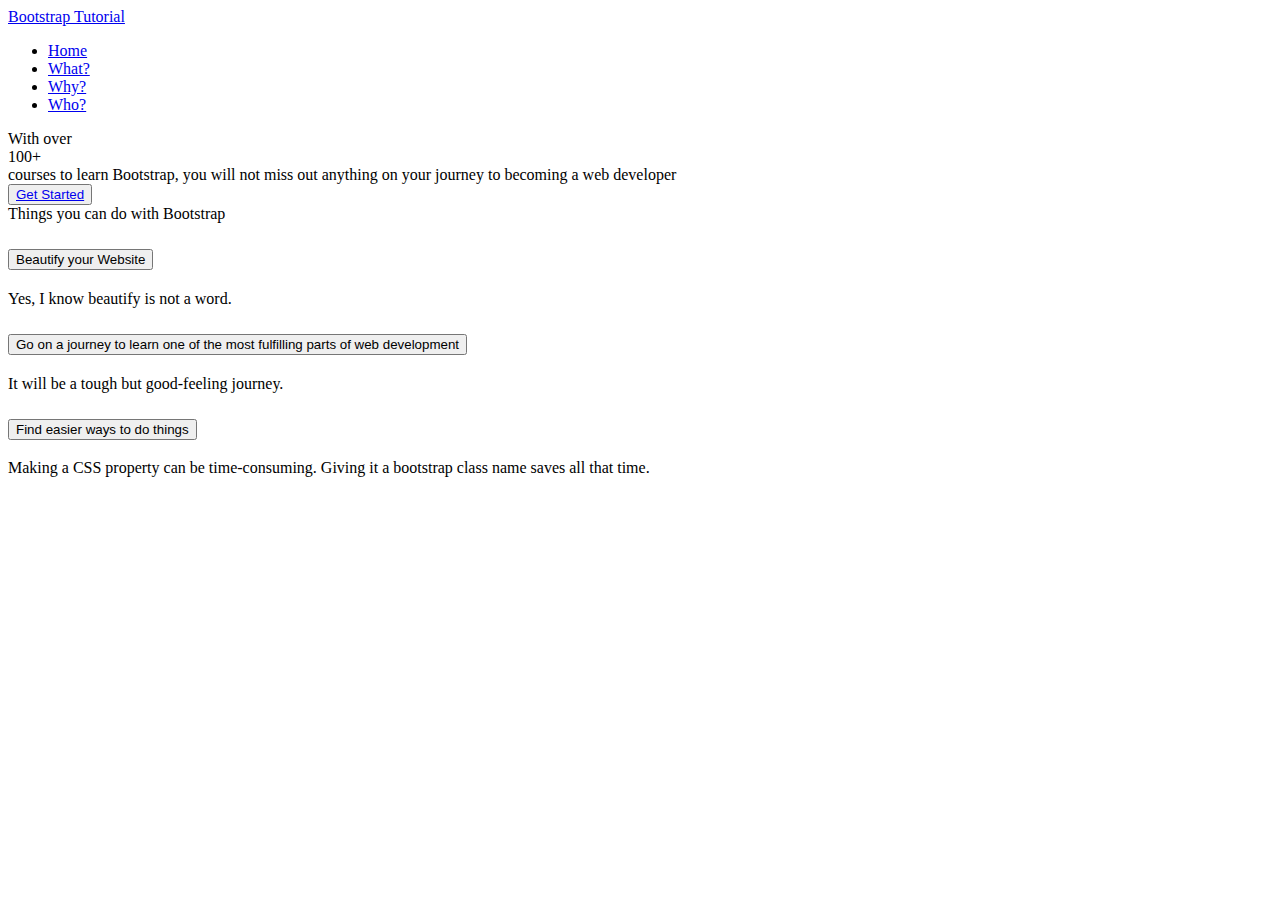
<file: Bootstrap Assignment/index.html>
<!doctype html> 
<html lang="en">
    <head>
        <meta charset="utf-8">
        <meta name="viewport" content="width=device-width, initial-scale=1">
        <link href="https://cdn.jsdelivr.net/npm/bootstrap@5.3.1/dist/css/bootstrap.min.css"
rel="stylesheet" integrity="sha384-4bw+/aepP/YC94hEpVNVgiZdgIC5+VKNBQNGCHeKRQN+PtmoHDEXuppvnDJzQIu9"
crossorigin="anonymous">
        <script src="https://cdn.jsdelivr.net/npm/bootstrap@5.3.1/dist/js/bootstrap.bundle.min.js"
integrity="sha384-HwwvtgBNo3bZJJLYd8oVXjrBZt8cqVSpeBNS5n7C8IVInixGAoxmnlMuBnhbgrkm"
crossorigin="anonymous"></script>
        <title>Form</title> 
    </head>



    <body class="bg-dark">

        <nav class="navbar ps-3 navbar-expand navbar-dark bg-dark">
            <a class="navbar-brand" href="#">Bootstrap Tutorial</a>
            <ul class="navbar-nav">
                <li class="navbar-item">
                    <a class="nav-link active"  href="#">Home</a>
                </li>
                <li class="navbar-item">
                    <a class="nav-link"  href="#">What?</a>
                </li>
                <li class="navbar-item">
                    <a class="nav-link"  href="#">Why?</a>
                </li>
                <li class="navbar-item">
                    <a class="nav-link"  href="#">Who?</a>
                </li>
            </ul>
        </nav>
        <section class="bg-danger text-white display-6 px-5"> <div class="justify-content-start p-3">
            <text>With over <br><div class="display-1"> 100+ </div> courses to learn Bootstrap, you will not miss out anything on your journey to becoming a web developer</text>
            </div>
        </section>
        <section class="bg-dark">
            <div class="d-flex justify-content-center py-3">
            <button class="bg-warning"><a href="#" class="text-decoration-none text-danger display-6">Get Started</a></button> </div>
        </section>
        <section class="bg-info pt-5 pb-4">
            <text class="display-5 d-flex justify-content-center text-decoration-underline">Things you can do with Bootstrap</text>
            <div class="accordion px-3 pt-4" id="accordionExample">
                <div class="accordion-item">
                    <h2 class="accordion-header">
                    <button class="accordion-button" type="button" data-bs-toggle="collapse" data-bs-target="#collapseOne">
                        Beautify your Website
                    </button>
                    </h2>
                    <div id="collapseOne" class="accordion-collapse collapse" data-bs-parent="#accordionExample">
                        <div class="accordion-body bg-danger text-white">
                            Yes, I know beautify is not a word.
                        </div>
                    </div>

                <div class="accordion-item">
                    <h2 class="accordion-header">
                    <button class="accordion-button" type="button" data-bs-toggle="collapse" data-bs-target="#collapseTwo">
                        Go on a journey to learn one of the most fulfilling parts of web development
                    </button>
                    </h2>
                    <div id="collapseTwo" class="accordion-collapse collapse" data-bs-parent="#accordionExample">
                        <div class="accordion-body bg-warning text-danger">
                            It will be a tough but good-feeling journey.
                        </div>
                    </div>
                </div>
                
                <div class="accordion-item">
                    <h2 class="accordion-header">
                    <button class="accordion-button" type="button" data-bs-toggle="collapse" data-bs-target="#collapseThree">
                        Find easier ways to do things
                    </button>
                    </h2>
                    <div id="collapseThree" class="accordion-collapse collapse" data-bs-parent="#accordionExample">
                        <div class="accordion-body bg-black text-white">Making a CSS property can be time-consuming. Giving it a bootstrap class name saves all that time.
                        </div>
                    </div>
                </div>
                </div>
        </section>
    </body>
</html>
</file>
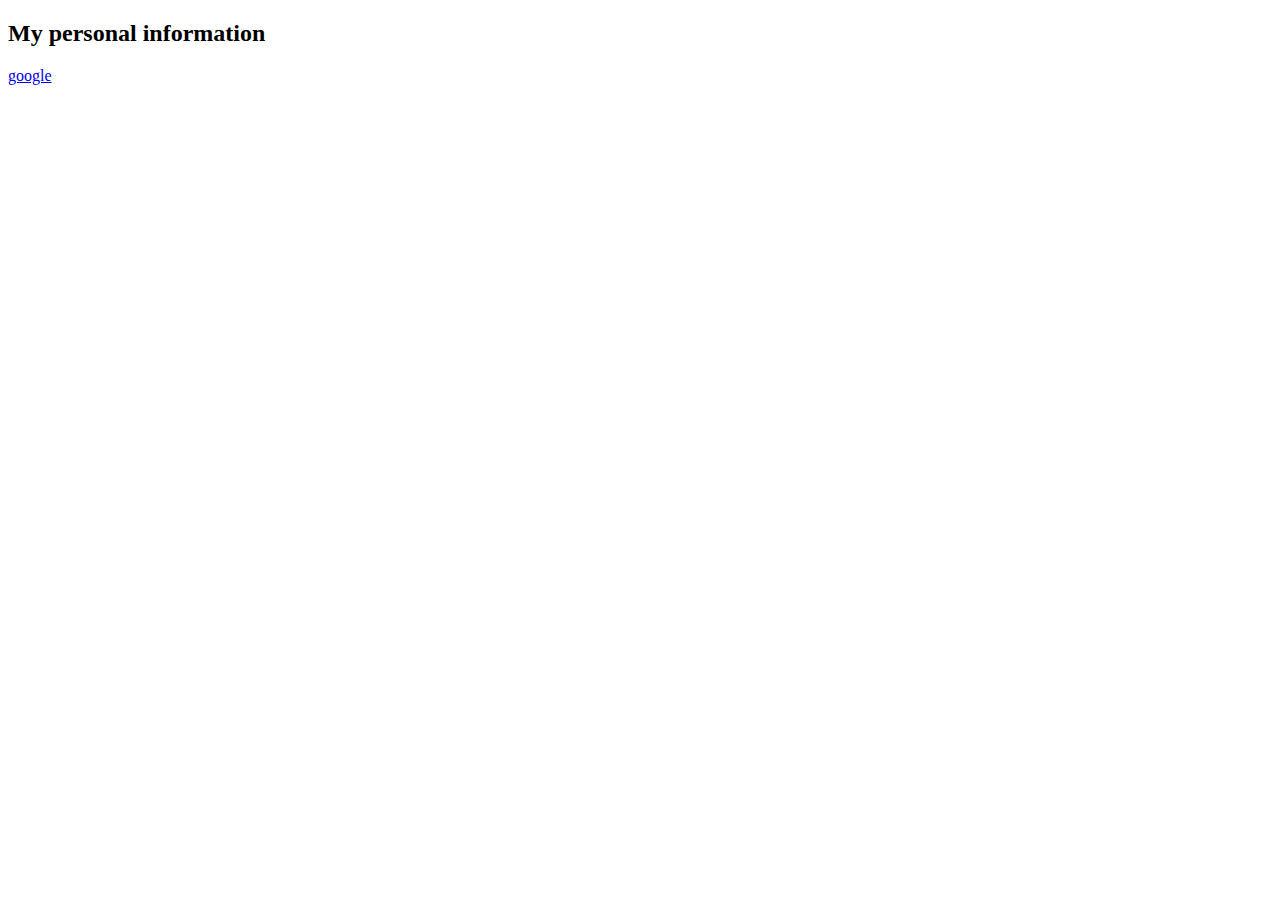
<file: 彭彭教學/HTML,CSS, JS/front-end-beginner/index.html>
<!DOCTYPE html>
<html>
    <link rel="stylesheet" href="style.css">

    <head>
        <meta charset="utf-8">
        <title>My First Page</title>
    </head>
    <body>
       <h2>My personal information</h2>
       <a href="https://www.apple.com">google</a>

    </body>

</html>
</file>
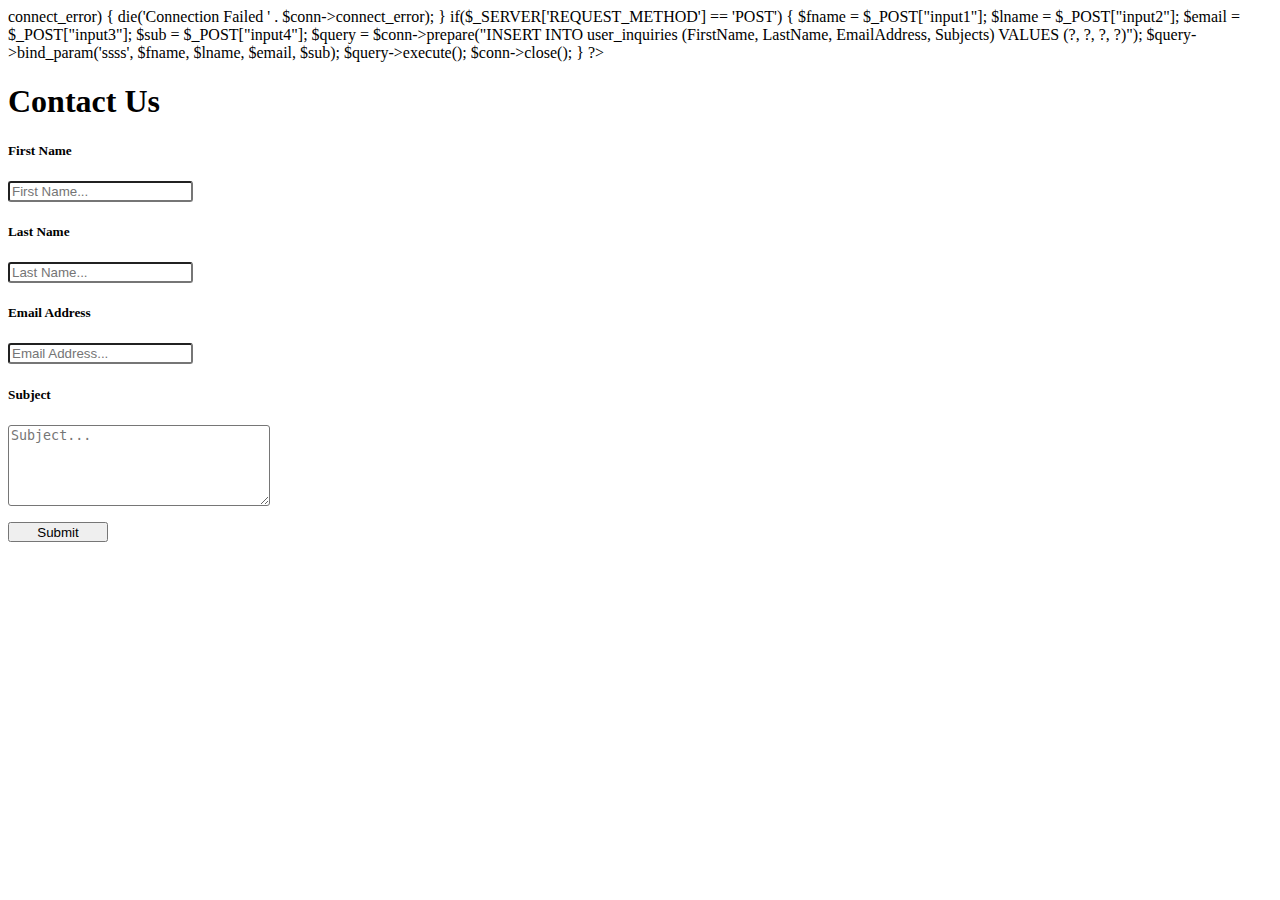
<file: Connecting to a Database/dataForm.html>
<?php
define('DB_HOST', 'localhost'); 
define('DB_USER', 'root'); 
define('DB_PASS', ''); 
define('DB_NAME', 'dataForm');
$conn = new mysqli(DB_HOST, DB_USER, DB_PASS, DB_NAME);
if($conn->connect_error) {
    die('Connection Failed ' . $conn->connect_error);
}
if($_SERVER['REQUEST_METHOD'] == 'POST') 
{
    $fname = $_POST["input1"];
    $lname = $_POST["input2"];
    $email = $_POST["input3"];
    $sub = $_POST["input4"];
    
    $query = $conn->prepare("INSERT INTO user_inquiries (FirstName, LastName, EmailAddress, Subjects) VALUES (?, ?, ?, ?)");

    $query->bind_param('ssss', $fname, $lname, $email, $sub);
    $query->execute();
    $conn->close();    
}
?>
<!doctype html> <html lang="en">
<head>
        <meta charset="utf-8">
        <meta name="viewport" content="width=device-width, initial-scale=1">

        <title>Form</title> 
        <script>

        </script>
    </head>
    <body>
        <h1>Contact Us</h1> 
        <form id="form1" method="POST" action="">
            <h5>First Name</h5>
            <input name="input1" placeholder="First Name..." style="border-radius: 3px;">
            
            <h5>Last Name</h5>
            <input name="input2" placeholder="Last Name..." style="border-radius: 3px;">
            
            <h5>Email Address</h5>
            <input name="input3" placeholder="Email Address..." style="border-radius: 3px;">
            
            <h5>Subject</h5>
            <textarea name="input4" placeholder="Subject..." style="border-radius: 3px;" rows="5" cols="30"></textarea>
            <br>
            <button name="button1" type="submit" style="width: 100px; height: 20px; margin-top: 1rem;">Submit</button>
            
            <!-- Add Submit Button or other form elements here -->
        </form>
    </body>
</html>
</file>
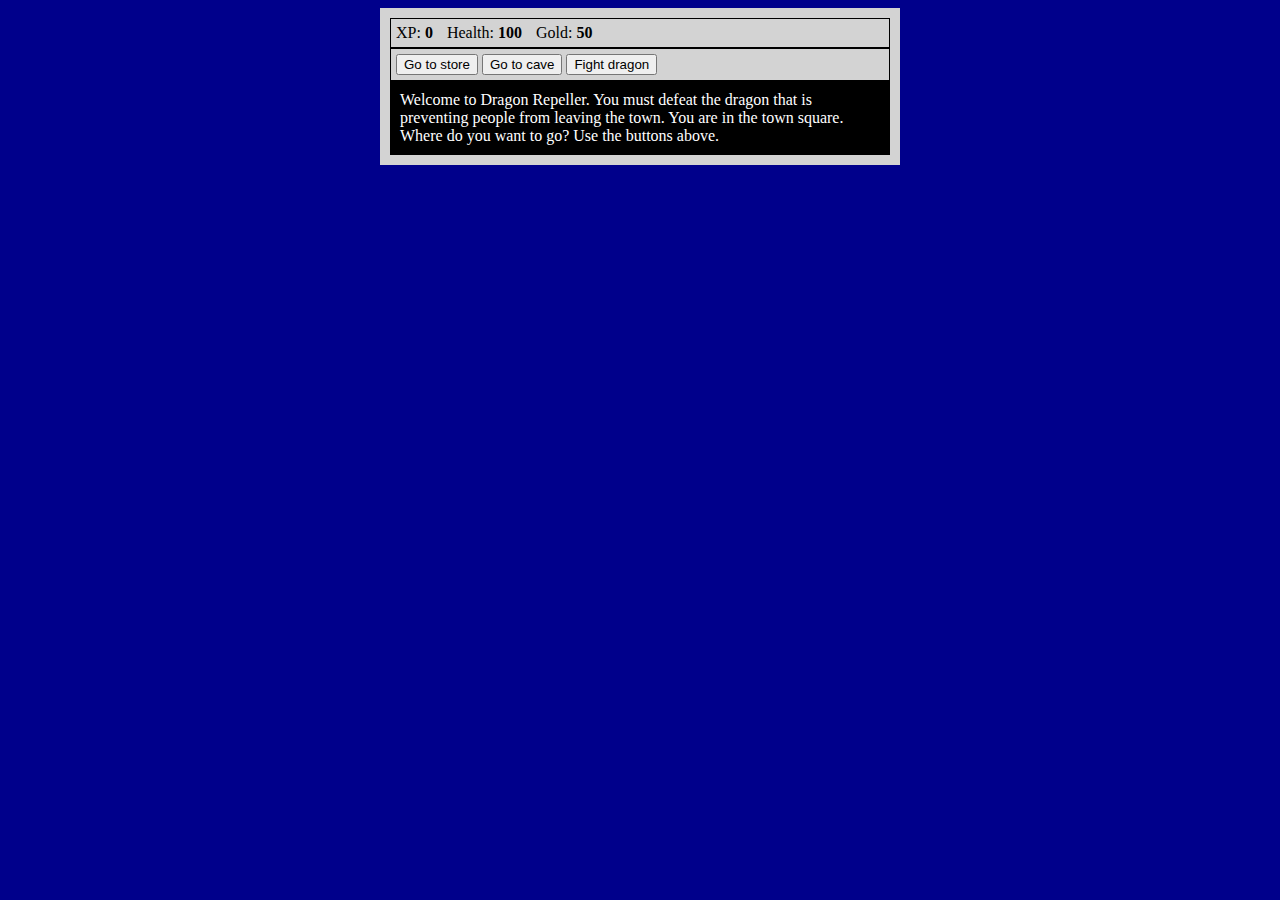
<file: Game App/script.html>
<!DOCTYPE html>
<html lang="en" >

<head>
  <meta charset="UTF-8">
  <title>RPG - Dragon Repeller</title>
  <link rel="stylesheet" href="style.css">
</head>

<body>
<div id="game">
  <div id="stats">
    <span class="stat">XP: <strong><span id="xpText">0</span></strong></span>
    <span class="stat">Health: <strong><span id="healthText">100</span></strong></span>
    <span class="stat">Gold: <strong><span id="goldText">50</span></strong></span>
  </div>
  <div id="controls">
    <button id="button1">Go to store</button>
    <button id="button2">Go to cave</button>
    <button id="button3">Fight dragon</button>
  </div>
  <div id="monsterStats">
    <span class="stat">Monster Name: <strong><span id="monsterName"></span></strong></span>
    <span class="stat">Health: <strong><span id="monsterHealth"></span></strong></span>
  </div>
  <div id="text">Welcome to Dragon Repeller. You must defeat the dragon that is preventing people from leaving the town. You are in the town square. Where do you want to go? Use the buttons above.</div>
</div>
<script  src="script.js"></script>
</body>

</html>
</file>
<file: 彭彭教學/HTML,CSS, JS/front-end-beginner/style.css>
p {
    color: green;
    text-align: left
  }
</file>
<file: Game App/style.css>
body {
    background-color: darkblue;
  }
  
  #text {
    background-color: black;
    color: white;
    padding: 10px;
  }
  
  #game {
    max-width: 500px;
    max-height: 400px;
    background-color: lightgray;
    color: white;
    margin: 0 auto;
    padding: 10px;
  }
  
  #controls {
    border: 1px black solid;
    padding: 5px;
  }
  
  #stats {
    border: 1px black solid;
    color: black;
    padding: 5px;
  }
  
  #monsterStats {
    display: none;
    border: 1px black solid;
    color: white;
    padding: 5px;
    background-color: red;
  }
  
  .stat {
    padding-right: 10px;
  }
</file>
